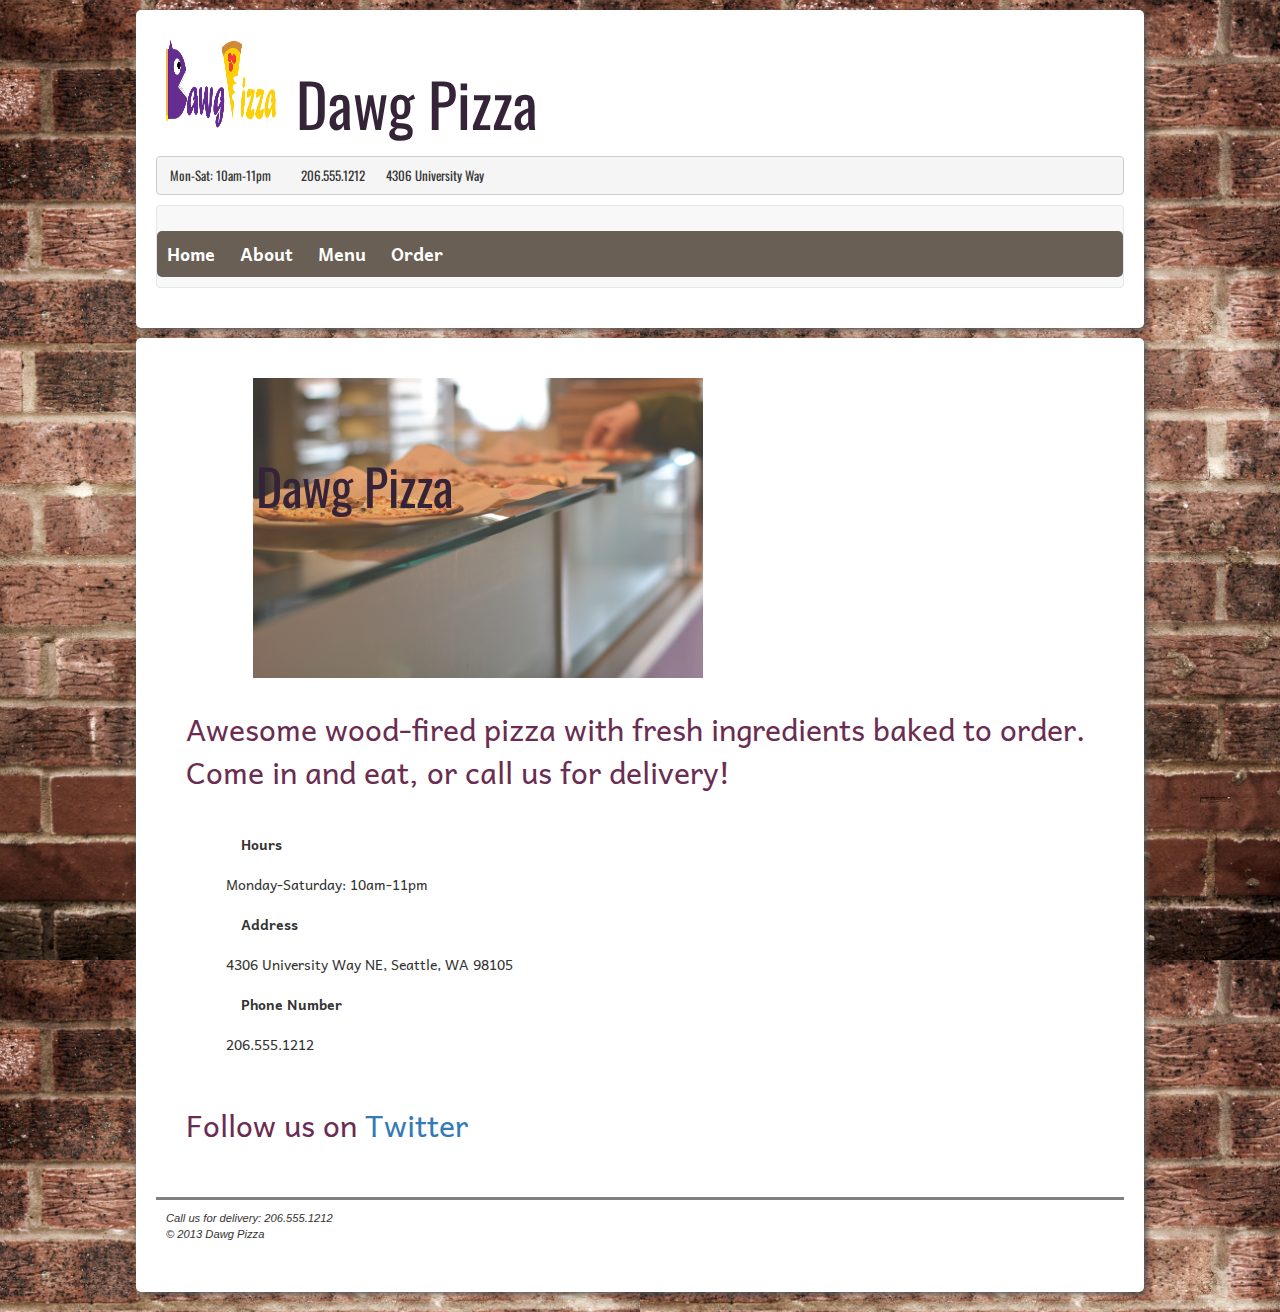
<file: index.html>
<!doctype html>
<html>
<head>	
	<meta charset="UTF-8">
	<link rel="stylesheet" href="css/styles.css">
	<link rel="stylesheet" href="https://netdna.bootstrapcdn.com/bootstrap/3.0.0/css/bootstrap.min.css">
	<title>Dawg Pizza</title>
	<meta name="author" content="lauramcf">
</head>
<body>
	<div class = "content-box">
		<p class = "contact-info"> 
			<a href="index.html"><img class= "logo" src="img/logo.png" alt="Dawg Pizza"></a> 
			<p class = "header">Dawg Pizza</p>
			<pre class = "motto"> Mon-Sat: 10am-11pm          206.555.1212       4306 University Way</pre>
		</p>
	


				<nav class="navbar navbar-default" role="navigation">

				<ul>
					<li><a href="index.html">Home</a></li>
					<li><a href="about.html">About</a></li>
					<li><a href="menu.html">Menu</a></li>
					<li><a href="order.html">Order</a></li>
				</ul>
			</nav>
	</div>
	<div class = "content-box">
		<div class = "main-text">
			<div class = "picture-area">
				<img class= "picture" src="img/pizza.jpg" alt="Pizza On Counter">
				<!-- <div class = "overlay"></div> -->
				<div class = "picture-text"><p>Dawg Pizza</p></div>
			</div>
			<div class = content>
				<p class = "text">Awesome wood-fired pizza with fresh ingredients baked to order. Come in and eat, or call us for delivery!</p>
				<p class = "info">
					<dl>
						<dt>Hours</dt>
						<dd>Monday-Saturday: 10am-11pm</dd>
						<dt> Address </dt>
						<dd>4306 University Way NE, Seattle, WA 98105</dd>
						<dt>Phone Number </dt>
						<dd>206.555.1212</dd>
					</dl>
				</p>
				<p class = "text">Follow us on <a href="https://twitter.com/DawgPizzaSea">Twitter</a> </p>
			</div>
		</div>
		<footer class = footer> Call us for delivery: 206.555.1212 <p class = copyright> &copy; 2013 Dawg Pizza</p></footer>
	</div>
	<script src="https://ajax.googleapis.com/ajax/libs/jquery/1.10.2/jquery.min.js"></script>
	<script src="https://netdna.bootstrapcdn.com/bootstrap/3.0.0/js/bootstrap.min.js"></script>
	
	<!-- direct link to menu script -->
	<script src="http://www.dawgpizza.com/orders/menu.js"></script>
	<!-- my own JavaScript file, which will use the menu data structure
	    (replace file name with the name of your script file) -->
	<script src="js/menu-main.js"></script>
                    
</body>


</html>
</file>
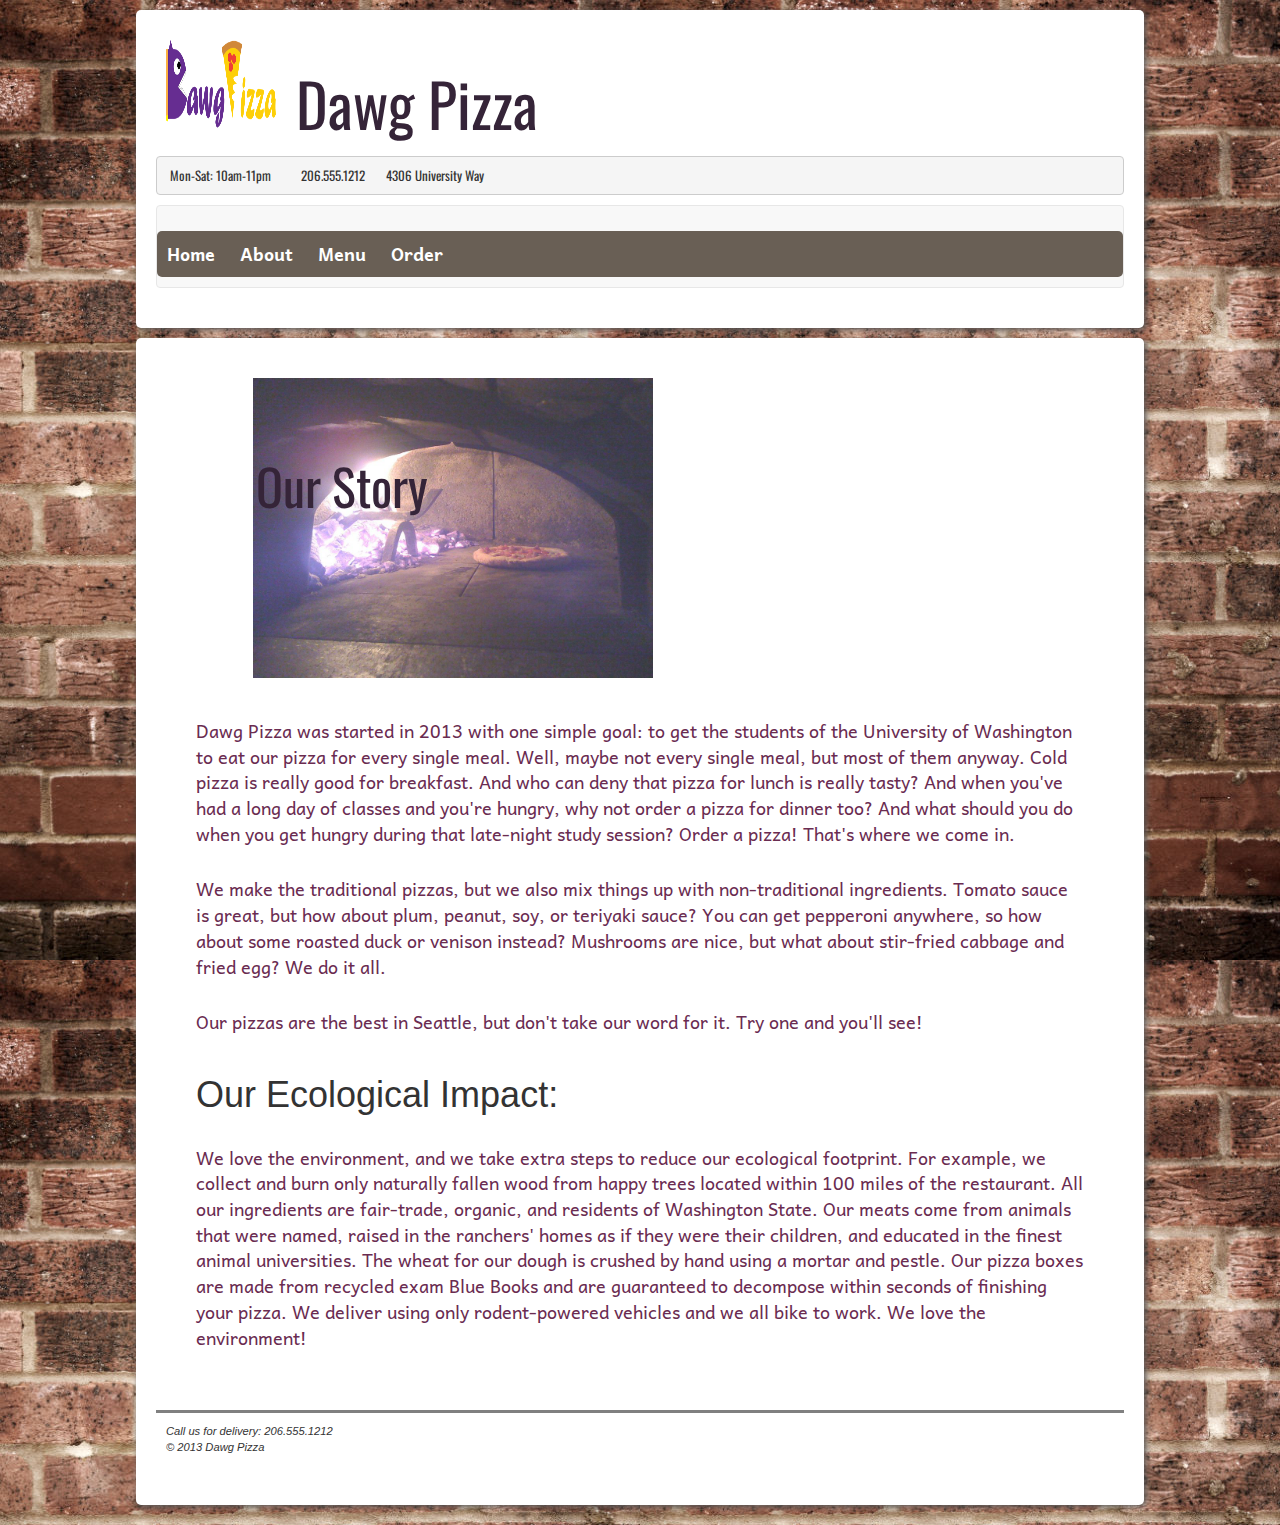
<file: about.html>
<!doctype html>
<html>
<head>	
	<meta charset="UTF-8">
	<link rel="stylesheet" href="css/styles.css"><link rel="stylesheet" href="https://netdna.bootstrapcdn.com/bootstrap/3.0.0/css/bootstrap.min.css">
	
	<title>Dawg Pizza</title>
	<meta name="author" content="lauramcf">
</head>
<body>
	<div class = "content-box">
		<p class = "contact-info"> 
			<a href="index.html"><img class= "logo" src="img/logo.png" alt="Dawg Pizza"></a> 
			<p class = "header">Dawg Pizza</p>
			<pre class = "motto"> Mon-Sat: 10am-11pm          206.555.1212       4306 University Way</pre>
		</p>
	


				<nav class="navbar navbar-default" role="navigation">

				<ul>
					<li><a href="index.html">Home</a></li>
					<li><a href="about.html">About</a></li>
					<li><a href="menu.html">Menu</a></li>
					<li><a href="order.html">Order</a></li>
				</ul>
			</nav>
	</div>
	<div class = "content-box">
		<div class = "main-text">
			<div class = "picture-area">
				<img class= "picture" src="img/pizza-oven.jpg" alt="Pizza Oven">
				<!-- <div class = "overlay"></div> -->
				<div class = "picture-text"><p>Our Story</p></div>
			</div>
			<div class = content>
				<p class = "text-about">Dawg Pizza was started in 2013 with one simple goal: to get the students of the University of Washington to eat our pizza for every single meal. Well, maybe not every single meal, but most of them anyway. Cold pizza is really good for breakfast. And who can deny that pizza for lunch is really tasty? And when you've had a long day of classes and you're hungry, why not order a pizza for dinner too? And what should you do when you get hungry during that late-night study session? Order a pizza! That's where we come in. </p>

				<p class = "text-about">
				We make the traditional pizzas, but we also mix things up with non-traditional ingredients. Tomato sauce is great, but how about plum, peanut, soy, or teriyaki sauce? You can get pepperoni anywhere, so how about some roasted duck or venison instead? Mushrooms are nice, but what about stir-fried cabbage and fried egg? We do it all. </p>

				<p class = "text-about">
				Our pizzas are the best in Seattle, but don't take our word for it. Try one and you'll see! </p>

				<h1> Our Ecological Impact: </h1>
				
				<p class = "text-about">
				We love the environment, and we take extra steps to reduce our ecological footprint. For example, we collect and burn only naturally fallen wood from happy trees located within 100 miles of the restaurant. All our ingredients are fair-trade, organic, and residents of Washington State. Our meats come from animals that were named, raised in the ranchers' homes as if they were their children, and educated in the finest animal universities. The wheat for our dough is crushed by hand using a mortar and pestle. Our pizza boxes are made from recycled exam Blue Books and are guaranteed to decompose within seconds of finishing your pizza. We deliver using only rodent-powered vehicles and we all bike to work. We love the environment! </p>
			</div>
		</div>
		<footer class = footer> Call us for delivery: 206.555.1212 <p class = copyright> &copy; 2013 Dawg Pizza</p></footer>
	</div>
</body>


</html>
</file>
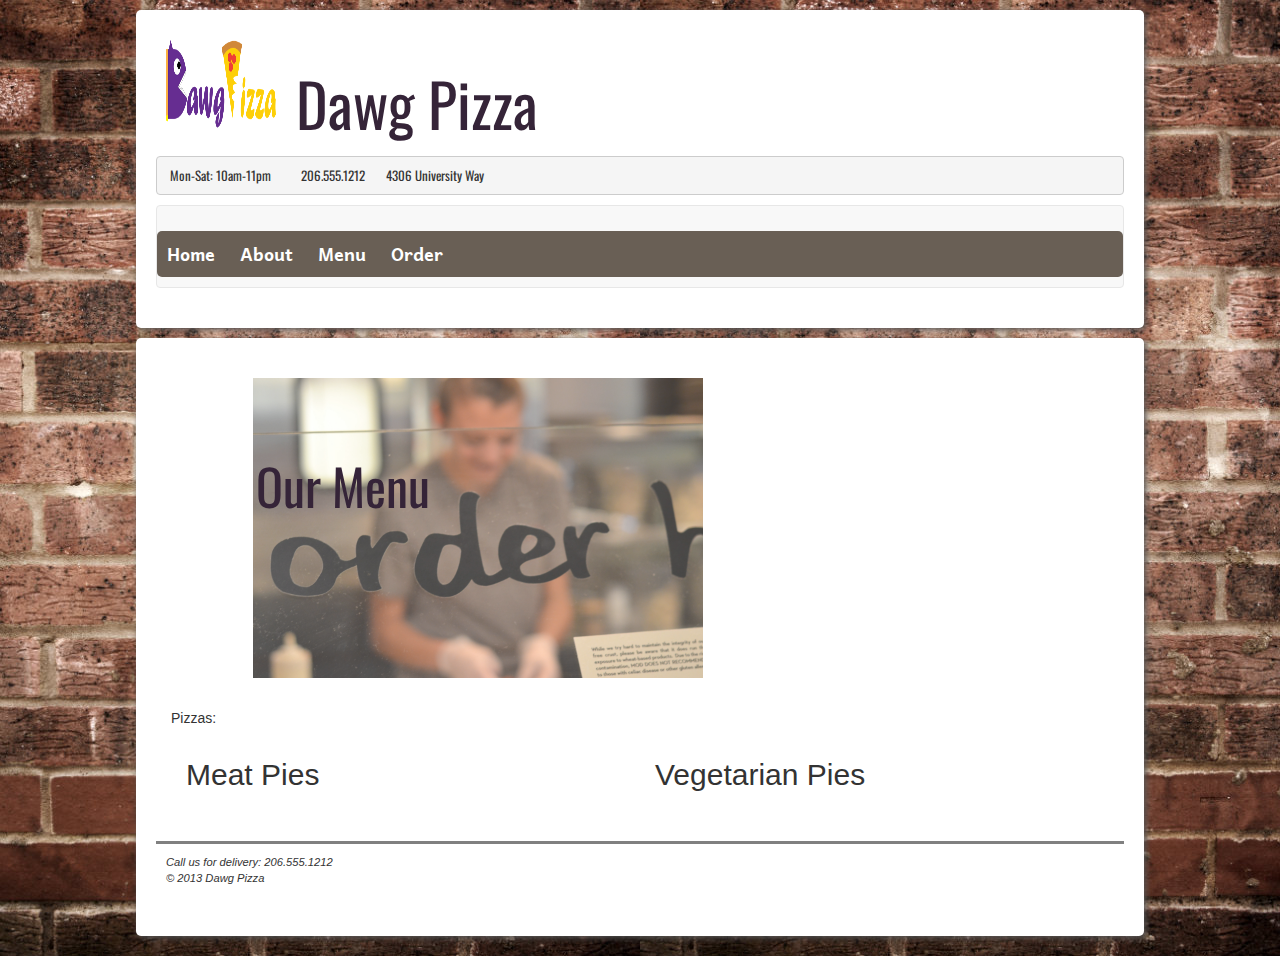
<file: menu.html>
<!doctype html>
<html>
<head>	
	<meta charset="UTF-8">
	<link rel="stylesheet" href="css/styles.css">
	<link rel="stylesheet" href="https://netdna.bootstrapcdn.com/bootstrap/3.0.0/css/bootstrap.min.css">
	<title>Dawg Pizza</title>
	<meta name="author" content="lauramcf">
</head>
<body>
	<div class = "content-box">
		<p class = "contact-info"> 
			<a href="index.html"><img class= "logo" src="img/logo.png" alt="Dawg Pizza"></a> 
			<p class = "header">Dawg Pizza</p>
			<pre class = "motto"> Mon-Sat: 10am-11pm          206.555.1212       4306 University Way</pre>
		</p>
	


				<nav class="navbar navbar-default" role="navigation">

				<ul>
					<li><a href="index.html">Home</a></li>
					<li><a href="about.html">About</a></li>
					<li><a href="menu.html">Menu</a></li>
					<li><a href="order.html">Order</a></li>
				</ul>
			</nav>
	</div>
	<div class = "content-box">
		<div class = "main-text">
			<div class = "picture-area">
				<img class= "picture" src="img/pizza-order.jpg" alt="Order Here">
				<!-- <div class = "overlay"></div> -->
				<div class = "picture-text"><p>Our Menu</p></div>
			</div>
			<div class ="content">
				<div class="row">
					<p name="pizzaSelect">Pizzas:</p>
				 	<div class="col-md-6 meat">
                        <h2>Meat Pies</h2>
                    </div>
                    <div class="col-md-6 vegetarian">
                    	<h2>Vegetarian Pies</h2>
                    </div>
                   	<div class="pizzaTemplate">
						<h4 class="name"></h4>
						<h4 class="description"></h4>
						<span class="small-pizza"></span>
						<span class="medium-pizza"></span>
						<span class="large-pizza"></span>
					</div>   
					<div class="drinkTemplate">
						<h4 class="name"></h4>
						<span class="price"></span>
					</div>
					<div class="dessertTemplate">
						<h4 class="name"></h4>
						<span class="price"></span>
					</div>             
                            
                                                      
					
				</div>
			</div>
		</div>
		<footer class = footer> Call us for delivery: 206.555.1212 <p class = copyright> &copy; 2013 Dawg Pizza</p></footer>
	</div>
	<!-- hot link to minified jQuery library, version 2.0.3 -->
    <script src="https://ajax.googleapis.com/ajax/libs/jquery/2.0.3/jquery.min.js"></script>
    <!-- hot link to minified Bootstrap library, version 3.0.0 -->
    <script src="https://netdna.bootstrapcdn.com/bootstrap/3.0.0/js/bootstrap.min.js"></script>
	<!-- direct link to menu script -->
	<script src="http://www.dawgpizza.com/orders/menu.js"></script>
	<!-- my own JavaScript file, which will use the menu data structure
	    (replace file name with the name of your script file) -->
	<script src="js/menu-main.js"></script>

</body>


</html>
</file>
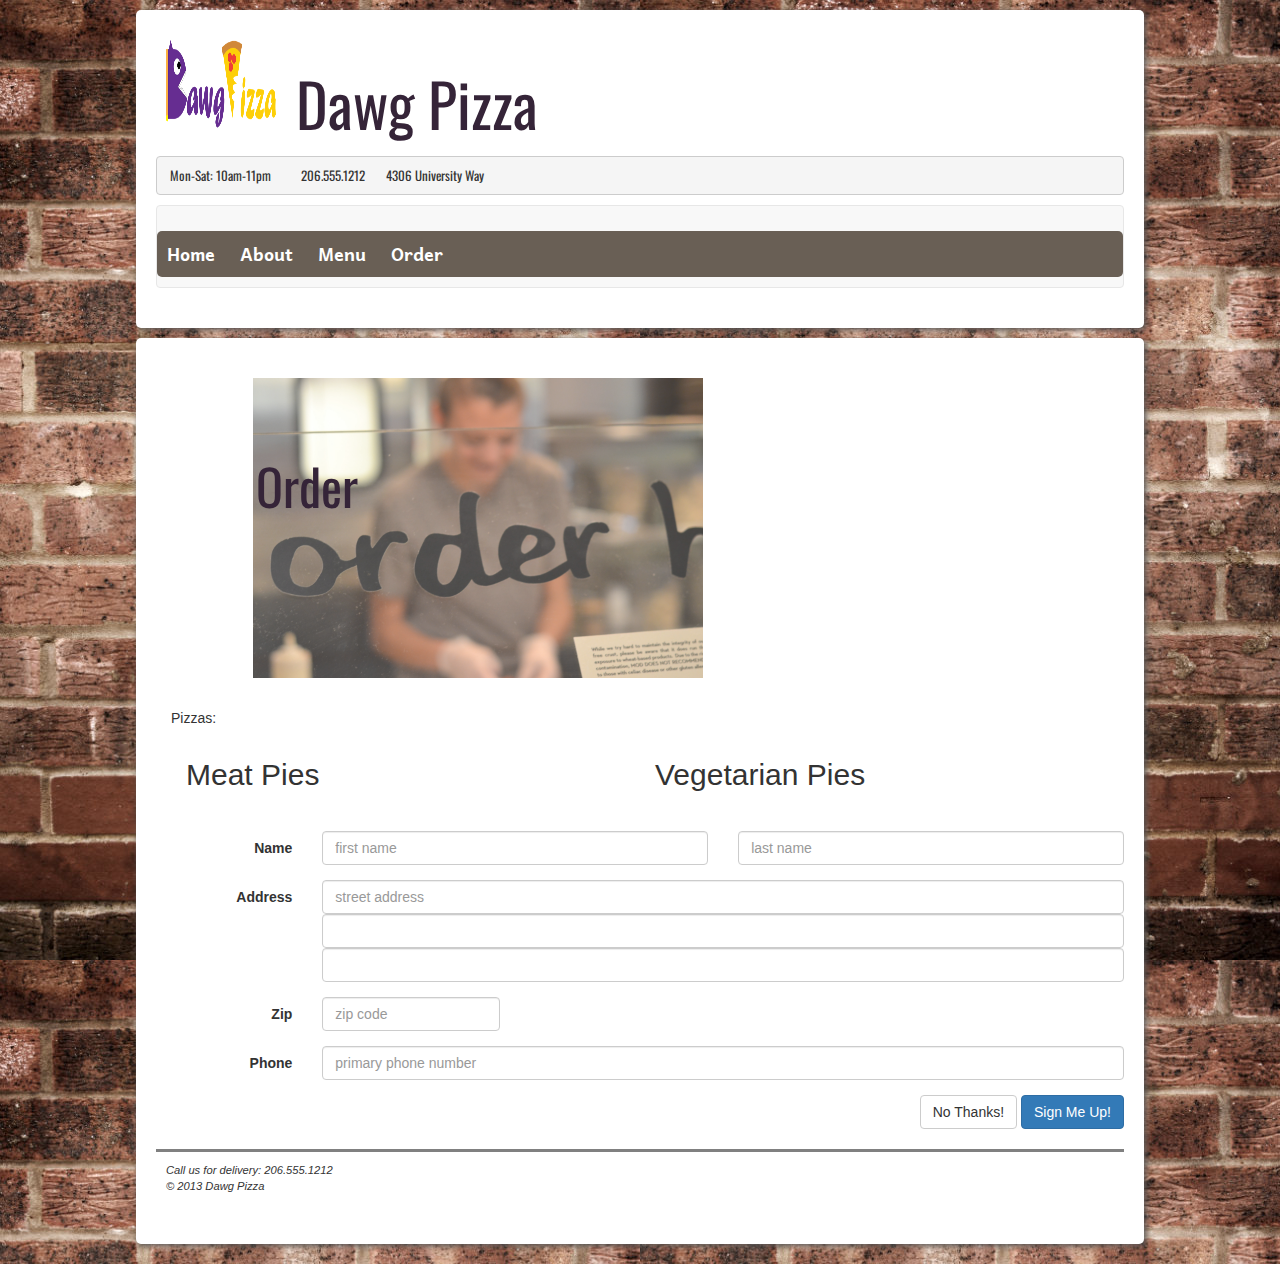
<file: order.html>
<!doctype html>
<html>
<head>        
        <meta charset="UTF-8">
        <link rel="stylesheet" href="css/styles.css">
        <link rel="stylesheet" href="https://netdna.bootstrapcdn.com/bootstrap/3.0.0/css/bootstrap.min.css">
        <title>Dawg Pizza</title>
        <meta name="author" content="lauramcf">
</head>
<body>
        <div class = "content-box">
                <p class = "contact-info"> 
                        <a href="index.html"><img class= "logo" src="img/logo.png" alt="Dawg Pizza"></a> 
                        <p class = "header">Dawg Pizza</p>
                        <pre class = "motto"> Mon-Sat: 10am-11pm          206.555.1212       4306 University Way</pre>
                </p>
        


                                <nav class="navbar navbar-default" role="navigation">

                                <ul>
                                        <li><a href="index.html">Home</a></li>
                                        <li><a href="about.html">About</a></li>
                                        <li><a href="menu.html">Menu</a></li>
                                        <li><a href="order.html">Order</a></li>
                                </ul>
                        </nav>
        </div>
        <div class = "content-box">
                <div class = "main-text">
                        <div class = "picture-area">
                                <img class= "picture" src="img/pizza-order.jpg" alt="Order Here">
                                <!-- <div class = "overlay"></div> -->
                                <div class = "picture-text"><p>Order</p></div>
                        </div>
                        <div class ="content">
                <div class="row">
                    <p name="pizzaSelect">Pizzas:</p>
                    <div class="col-md-6 meat">
                        <h2>Meat Pies</h2>
                    </div>
                    <div class="col-md-6 vegetarian">
                        <h2>Vegetarian Pies</h2>
                    </div>
                    <div class="pizzaTemplate">
                        <h4 class="name"></h4>
                        <h4 class="description"></h4>
                        <span class="small-pizza"></span>
                        <span class="medium-pizza"></span>
                        <span class="large-pizza"></span>
                    </div>   
                    <div class="drinkTemplate">
                        <h4 class="name"></h4>
                        <span class="price"></span>
                    </div>
                    <div class="dessertTemplate">
                        <h4 class="name"></h4>
                        <span class="price"></span>
                    </div>             
                            
                                                      
                    
                </div>
            </div>

                </div>
                

                    <form method="POST" action="https://courses.washington.edu/info343/signup/" class="form-horizontal signup-form" role="form">


                <div class="form-group">
                    <label class="col-lg-2 control-label" for="first-name">Name</label>
                    <div class="col-lg-5">
                        <input type="text" class="form-control" name="first-name" id="first-name" placeholder="first name" required>
                    </div>
                    <div class="col-lg-5">
                        <input type="text" class="form-control" name="last-name" id="last-name" placeholder="last name" required>
                    </div>
                </div>
                <div class="form-group">
                    <label class="col-lg-2 control-label" for="addr-1">Address</label>
                    <div class="col-lg-10">
                        <input type="text" class="form-control" name="addr-1" id="addr-1" placeholder="street address">
                        <input type="text" class="form-control" name="addr-2">
                        <input type="text" class="form-control" name="addr-3">
                    </div>
                </div>

                <div class="form-group">
                    <label class="col-lg-2 control-label" for="city">Zip</label>
                    <div class="col-lg-10">
                        <div class="row">
                            
                            <div class="col-lg-3">
                                <input type="text" class="form-control" name="zip" placeholder="zip code" id ="zip">
                            </div>
                        </div>
                    </div>
                </div>

               

                <div class="form-group">
                    <label class="col-lg-2 control-label" for="phone">Phone</label>
                    <div class="col-lg-10">
                        <input type="tel" class="form-control" name="phone" id="phone" placeholder="primary phone number">
                    </div>
                </div>

                
                  


                <div class="row">
                    <div class="col-lg-12 text-right">
                        <button type="button" class="btn btn-default cancel-signup">No Thanks!</button>
                        <button type="submit" class="btn btn-primary">Sign Me Up!</button>
                    </div>
                </div>

            </form>
            <footer class = footer> Call us for delivery: 206.555.1212 <p class = copyright> &copy; 2013 Dawg Pizza</p></footer>
        </div>
        <!-- hot link to minified jQuery library, version 2.0.3 -->
    <script src="https://ajax.googleapis.com/ajax/libs/jquery/2.0.3/jquery.min.js"></script>
    <!-- hot link to minified Bootstrap library, version 3.0.0 -->
    <script src="https://netdna.bootstrapcdn.com/bootstrap/3.0.0/js/bootstrap.min.js"></script>
        <!-- direct link to menu script -->
        <script src="http://www.dawgpizza.com/orders/menu.js"></script>
        <!-- my own JavaScript file, which will use the menu data structure
            (replace file name with the name of your script file) -->
        <script src="js/menu-main.js"></script>

</body>


</html>
</file>
<file: css/styles.css>
@import url(reset.css);
@import url(http://fonts.googleapis.com/css?family=Andika);
@import url(http://fonts.googleapis.com/css?family=Berkshire+Swash);
@import url(http://fonts.googleapis.com/css?family=Lily+Script+One);
@import url(http://fonts.googleapis.com/css?family=Oswald:400,700);

.logo {
	float: left;
	margin-right: 20px;
	width:110px;
	height: 90px;
}

:focus {
        outline: #F00 dotted 2px;
        background-color: #FFF700;
}

body {
    background-image: url(../img/brick.jpg);
    font-family: 'Andika', sans-serif;
    font-size: 18px;
    padding: 10px;
}

.contact-info {
	font-family: 'Andika', sans-serif;
    font-size: 18px;
    padding: 10px;
}

.content-box {
	width: 80%;
	margin: 0 auto;
	background-color: #FFF;
	box-shadow: 2px 2px 6px #555;
	padding:20px;
	border-radius: 5px;
	margin-bottom: 10px;
}
nav {
	font-family: 'Andika', sans-serif;
	font-size: 18px;
}

nav ul {
	margin-top: 25px;
	background-color: #695F55;
	border-radius: 5px;
}

nav li {
	display: inline-block;
}

nav a {
	display: inline-block;
	padding: 10px;
	color: #FFF;
	font-weight: bold;

 	-webkit-transition: all 0.2s;
    -moz-transition: all 0.2s;
    -o-transition: all 0.2s;
    -ms-transition: all 0.2s;
    transition: all 0.2s;
}

nav a:link,
nav a:visited {
	text-decoration:none;
}

nav a:hover {
	background-color: #7D7166;
}
.footer {
	font-style: italic;
	margin-top:20px;
	margin-bottom: 10px;
	padding: 10px;
	font-size: 80%;
	border-top: gray;
	border-top-style: solid;
}

.motto{
	font-family: 'Oswald', sans-serif;
	margin-top:10px;
	margin-bottom: 10px;
}
.picture-area {
	width: 80%;
	margin-left: 10%;
	height: 300px;
	margin-top: 20px;
}

.picture {
	height: 300px;
/*	width:80%;*/
	display:block;
	position: absolute;
	opacity: .8;
}
@media screen and (max-width: 767px) {
    .picture {
        display: none;

    }

    .overlay {
    	display: none;
    	opacity: 0;
    }

    .picture-area {
    	display: none;
    }
}


.picture-text {
	display:block;
	position: absolute;
	width:500px;
	height: 150px;
	top: 450px;
	left: 20%;
	font-family: 'Oswald', sans-serif;
	color: #352438;
	font-size: 50px;
}

.header {
	font-family: 'Oswald', sans-serif;
	font-size: 60px;
	color: #352438;
}

.content {
	padding: 20px;
	margin: 10px;

}

.items {
	padding: 20px;
	margin: 10px;
	width: 60%;
}

.form {
	width: 40%;
	top: 0px;
}

dl {
	padding:20px;
	margin: 10px;
	font-family: 'Andika', sans-serif;
	font-color: #6A2C51;
}

dt {
	margin-left: 15px;
	padding:10px;
	font-family: 'Andika', sans-serif;
	font-color: #6A2C51;
}

dd {
	margin-left: 35px;
	padding: 10px;
	font-family: 'Andika', sans-serif;
	font-color: #6A2C51;
}

.text {
	font-family: 'Andika', sans-serif;
	font-size: 30px;
	color: #6A2C51;
}

.text-about {
	font-family: 'Andika', sans-serif;
	font-size: 18px;
	color: #6A2C51;
	padding: 10px;
}

h1 {
	padding: 10px;
	font-family: 'Andika', sans-serif;
	font-size: 25px;
	color: #6A2C51;
}

.info {
	font-style: italic;
}

.title {
	font-weight: bold;
}
</file>
